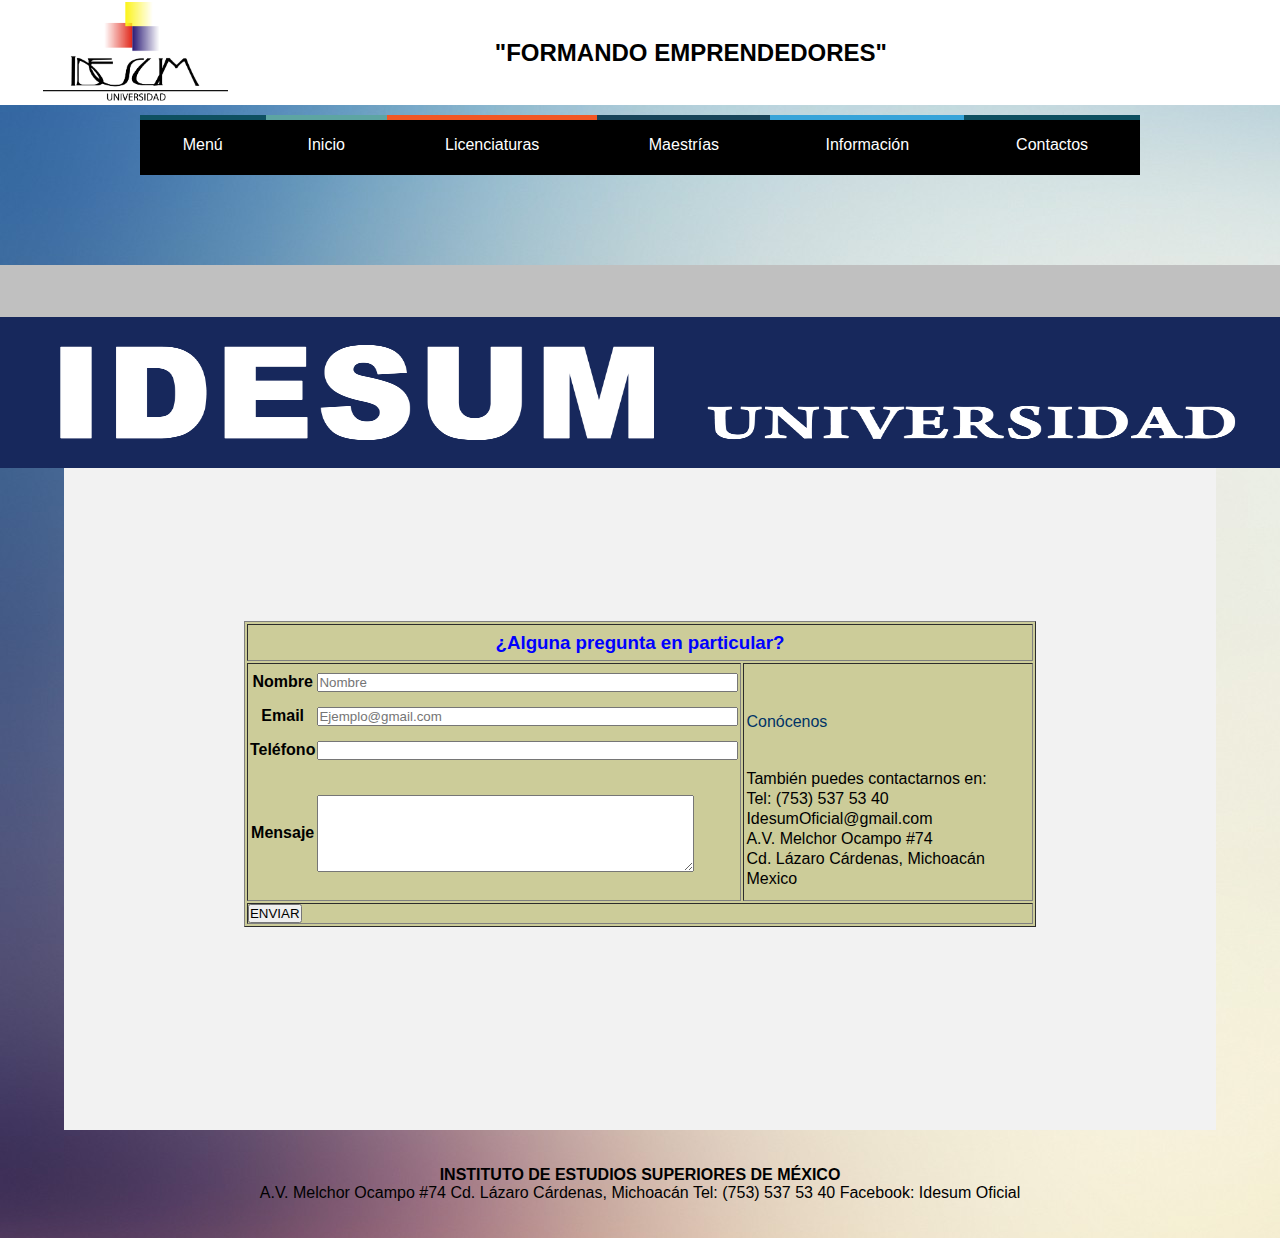
<file: Contactos.html>
<!DOCTYPE html PUBLIC "-//W3C//DTD XHTML 1.0 Transitional//EN" "http://www.w3.org/TR/xhtml1/DTD/xhtml1-transitional.dtd">
<html xmlns="http://www.w3.org/1999/xhtml">
<head>
<meta http-equiv="Content-Type" content="text/html; charset=utf-8" />
<title>Idesum</title>
	<link rel="stylesheet" href="menu/estilos.css" />
	<link rel="stylesheet" href="menu/fonts.css" />
	<link rel="stylesheet" href="css/Style abs.css"/>

<meta http-equiv="Content-Type" content="text/html; charset=utf-8">

</head>
<body> <font face="Arial, Helvetica, sans-serif">


<table Width=100% height="10" bgcolor="White">
<TR> <TD width="21%" height="76"><center>
  <img src="imagenes/logoIdesum.png" alt="" width="185" height="101" />
</center>
</TD> <td width="66%"><h2 align="center"> "FORMANDO EMPRENDEDORES"</h2></td> 

<td width="13%">&nbsp;</td>

</tr>
</table>
<table class="tb2">
    	<header>
		<nav>
			<ul class="non">
				<li><a href="index.html"><span class="primero"><i class="icon icon-home3"></i></span>Menú</a></li>
				<li><a href="InicioIdesum.html"><span class="segundo"><i class="icon icon-briefcase"></i></span>Inicio</a>
				
				</li>
				<li><a href="LicenciaturasIdesum.html"><span class="tercero"><i class="icon icon-file-text"></i></span>Licenciaturas</a></li>
				<li><a href="MaestriasIdesum.html"><span class="cuarto"><i class="icon icon-file-text"></i></span>Maestrías</a></li>
				<li><a href="Infor.html"><span class="quinto"><i class="icon icon-price-tag"></i></span>Información</a></li>
                	<li><a href="Contactos.html"><span class="primero"><i class="icon icon-envelop"></i></span>Contactos</a></li>
			</ul>
		</nav>
	</header>
</table>
  <p><img src="imagenes/TITULO.jpg" width="100%" height="151" /></p>
  <center> 
  
  <table width="90%" height="662" bgcolor="#F2F2F2"> 
  
  <tr> 
  <td width="53%" height="542"><form id="form1" name="form1" method="post" action="">
    <div align="center">
      <table border="1" width="69%" bgcolor="#CCCC99">
        <tr> <td height="35" colspan="2"><center>
          <h3><font color="Blue" face="Arial, Helvetica, sans-serif">¿Alguna pregunta en particular?</font></h3></center></td></tr>
        <tr>  <td width="53%" height="34"><table width="400" height="236">
          <tr>
            <th scope="row"><font face="Arial, Helvetica, sans-serif">Nombre</font></th>
            <td><label for="textfield"></label>
              <input name="textfield" type="text" id="textfield" size="50" required="required" placeholder="Nombre"/></td>
            </tr>
          <tr>
            <th scope="row">Email</th>
            <td><label for="textfield2"></label>
              <input name="textfield2" type="text" id="textfield2" size="50" placeholder="Ejemplo@gmail.com" /></td>
            </tr>
          <tr>
            <th scope="row"><font face="Arial, Helvetica, sans-serif">Teléfono</font></th>
            <td><label for="textfield3"></label>
              <input name="textfield3" type="text" id="textfield3" size="50" /></td>
            </tr>
          <tr>
            <th scope="row"><font face="Arial, Helvetica, sans-serif">Mensaje</font></th>
            <td><label for="textarea"></label>
              <textarea name="textarea" id="textarea" cols="45" rows="5"></textarea></td>
            </tr>
          </table></td> <td width="47%">
            
            
            <table width="100%">
              <tr> <td height="92"><font color="#003366" face="Arial, Helvetica, sans-serif">Conócenos</font></td></tr>
              <tr> <td><font face="Arial, Helvetica, sans-serif">También puedes contactarnos en:</font></td></tr>
              <tr> <td>Tel: (753) 537 53 40</td></tr>
              <tr> <td><font face="Arial, Helvetica, sans-serif">IdesumOficial</font>@gmail.com</td></tr>
              <tr> <td>A.V. Melchor Ocampo #74 </td></tr>
              <tr> <td>Cd. Lázaro Cárdenas, Michoacán</td></tr>
              <tr> <td> Mexico</td></tr>
              
              
              
              
              </table>
            
            
            </td> <tr> <td colspan="2"><input name="Enviar" type="submit" id="button" value="ENVIAR" /></td></tr>
      </table>
    </div>
  </form></td>
  
  
 
  </tr>
  
  <tr> <td height="42" colspan="2"> <center>
  
  
  </center></td> 
    </tr>
  
 
    </table>
</center>   <br>
  <br><font class="pp">
    <h4> INSTITUTO DE ESTUDIOS SUPERIORES DE MÉXICO </h4>
  <p>A.V. Melchor Ocampo #74
 Cd. Lázaro Cárdenas, Michoacán
   Tel: (753) 537 53 40
   Facebook: Idesum Oficial  </p></font>
   <br>
  <br>

</font>
</body>
</html>
</file>
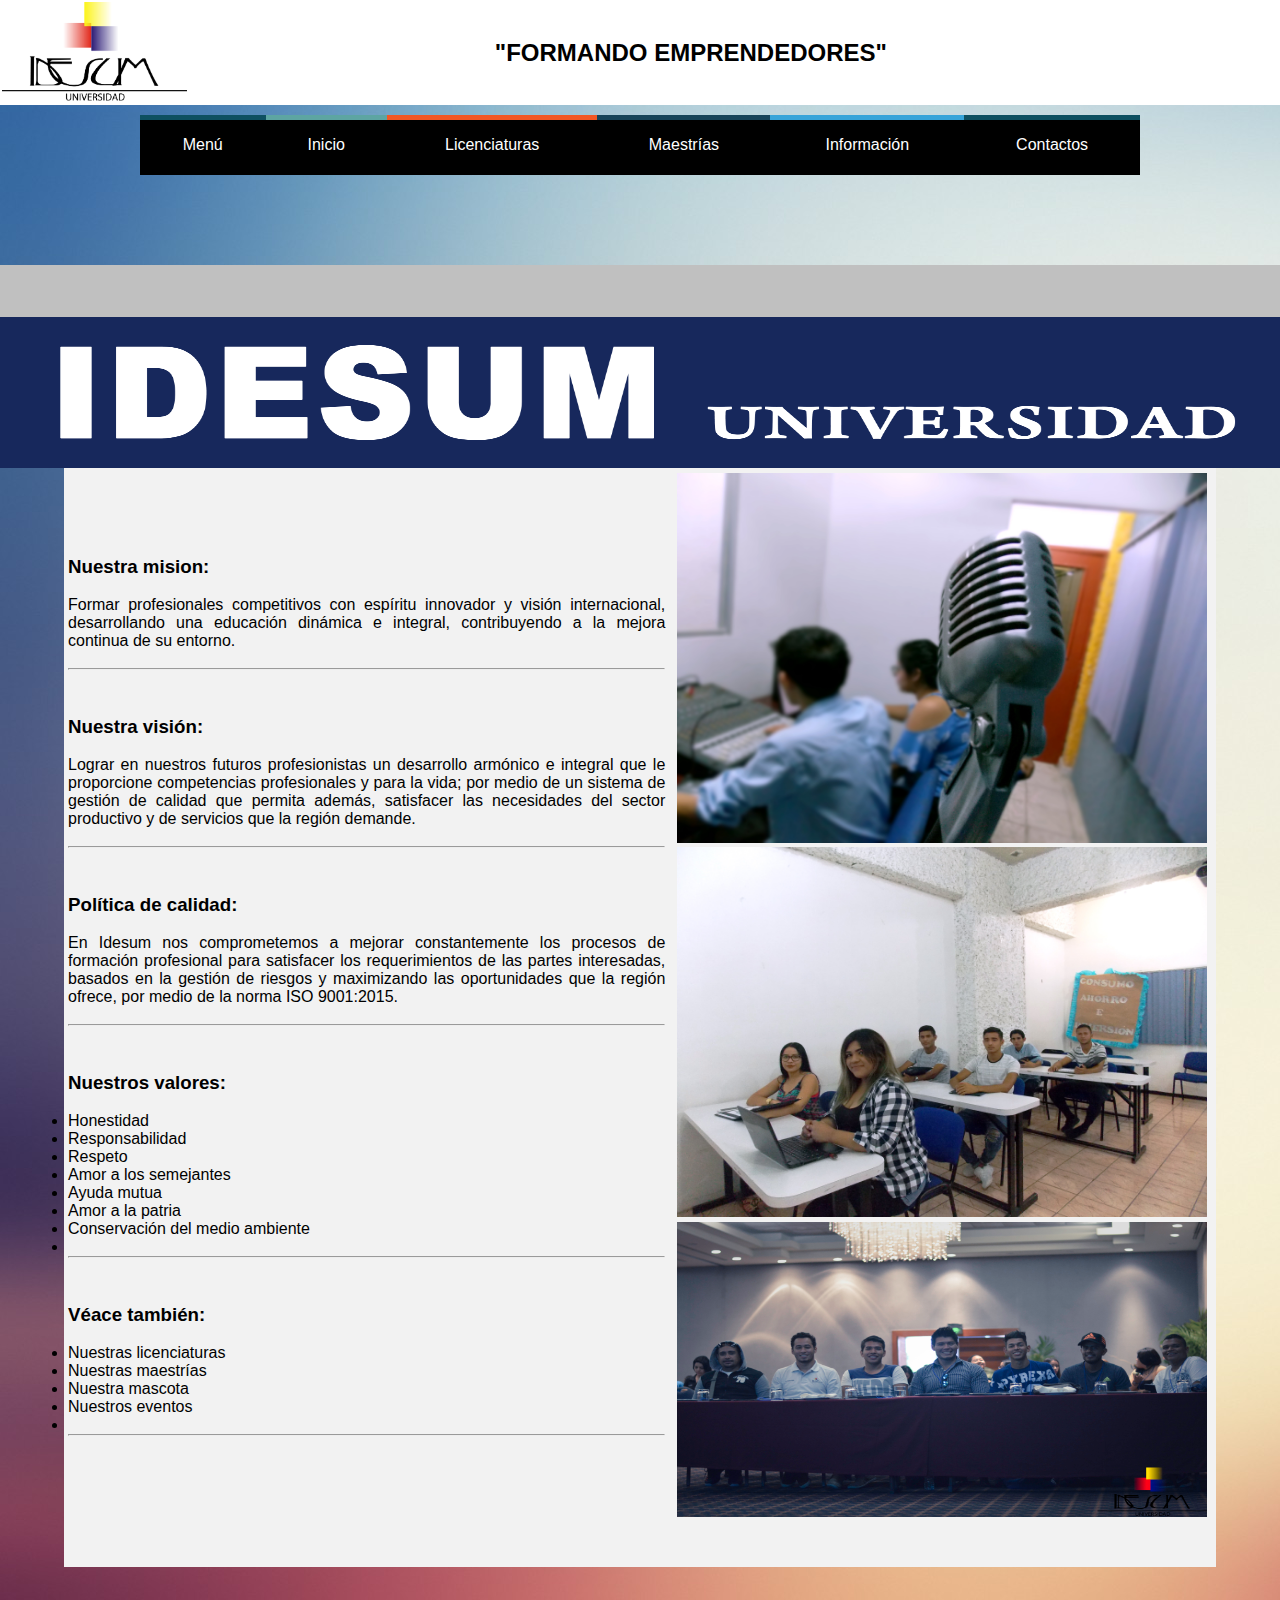
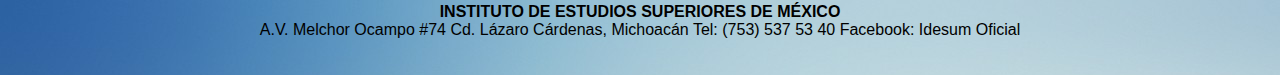
<file: InicioIdesum.html>
<!DOCTYPE html PUBLIC "-//W3C//DTD XHTML 1.0 Transitional//EN" "http://www.w3.org/TR/xhtml1/DTD/xhtml1-transitional.dtd">
<html xmlns="http://www.w3.org/1999/xhtml">
<head>
<meta http-equiv="Content-Type" content="text/html; charset=utf-8" />
<title>Idesum</title>
  <link rel="stylesheet" href="menu/estilos.css" />
	<link rel="stylesheet" href="menu/fonts.css" />
	<link rel="stylesheet" href="css/Style abs.css" />
	<link rel="stylesheet" href="css/espesif 2.css" />

<meta http-equiv="Content-Type" content="text/html; charset=utf-8">

</head>
<body> <font class="AH">


<table class="superior">
<TR> <TD class="td1">
  <img src="imagenes/logoIdesum.png" alt="" class="logo" />
</center>
</TD> <td class="td2"><h2> "FORMANDO EMPRENDEDORES"</h2></td> 

<td class="td3">&nbsp;</td>

</tr>
</table>
<table class="tb2">
    	<header>
		<nav>
			<ul class="non">
				<li><a href="index.html"><span class="primero"><i class="icon icon-home3"></i></span>Menú</a></li>
				<li><a href="InicioIdesum.html"><span class="segundo"><i class="icon icon-briefcase"></i></span>Inicio</a>
				
				</li>
				<li><a href="LicenciaturasIdesum.html"><span class="tercero"><i class="icon icon-file-text"></i></span>Licenciaturas</a></li>
				<li><a href="MaestriasIdesum.html"><span class="cuarto"><i class="icon icon-file-text"></i></span>Maestrías</a></li>
				<li><a href="Infor.html"><span class="quinto"><i class="icon icon-price-tag"></i></span>Información</a></li>
                	<li><a href="Contactos.html"><span class="primero"><i class="icon icon-envelop"></i></span>Contactos</a></li>
			</ul>
		</nav>
	</header>
</table>
  
  <p><img src="imagenes/TITULO.jpg" class="img" /></p>
  <center> 
  
  <table class="tb4"> 
  
  <tr> 
  <td class="td4">
  <table class="tb5"> 
  <tr> <td class="td5"><font class="AH"><h3>Nuestra mision:
    </h3>
        <p>&nbsp;</p>
  </font>
      <p class="jst"><font class="VG"> Formar profesionales competitivos con espíritu innovador y visión internacional, desarrollando una educación dinámica e integral, contribuyendo a la mejora continua de su entorno.</font></p>
       <p class="jst">&nbsp;</p>
      <hr /></td></tr>
  
    <tr> <td height="50"><h3>&nbsp;</h3>
      <h3>&nbsp;</h3>
      <h3>Nuestra visión:
      </h3>
        <p>&nbsp;</p>
         <p class="jst"><font class="VG">Lograr en nuestros futuros profesionistas un desarrollo armónico e integral que le proporcione competencias profesionales y para la vida; por medio de un sistema de gestión de calidad que permita además, satisfacer las necesidades del sector productivo y de servicios que la región demande.</font></p>
         <p class="jst">&nbsp;</p>        <hr /></td></tr>
    <tr>
      <td height="50"><h3>&nbsp;</h3>
        <h3>&nbsp;</h3>
        <h3>Política de calidad:
        </h3>
        <p>&nbsp;</p>
        <p class="jst"><font class="VG">En Idesum nos comprometemos a mejorar constantemente los procesos de formación profesional para satisfacer los requerimientos de las partes interesadas, basados en la gestión de riesgos y maximizando las oportunidades que la región ofrece, por medio de la norma ISO 9001:2015.</font></p>
         <p class="jst">&nbsp; </p>        <hr /></td>
    </tr>
    <tr>
      <td height="50"><h3>&nbsp;</h3>
        <h3>&nbsp;</h3>
        <h3>Nuestros valores:</h3>
        <p>&nbsp;</p>
        <ul type="disc"> <font class="VG">
        <li> Honestidad</li>
        <li>Responsabilidad</li>
        <li>Respeto</li>
        <li>Amor a los semejantes</li>
        <li>Ayuda mutua</li>
        <li>Amor a la patria</li>
        <li>Conservación del medio ambiente</li>
        <li> </li>
        </font>
        </ul>
        
        </p> <hr /></td>
    </tr>
    <tr>
      <td height="50"><h3>&nbsp;</h3>
        <h3>&nbsp;</h3>
        <h3>Véace también:</h3>
        <p>&nbsp;</p>
        <ul type="disc"> <font class="VG">
        <li> Nuestras licenciaturas</li>
        <li> Nuestras maestrías</li>
        <li>Nuestra mascota</li>
        <li>Nuestros eventos</li>
        <li> </li>
      </font>
      </ul> <hr /></td>
    </tr>
  
  </table></td>
  
  
  <td width="47%">
  <table width="99%" height="1051" align="center">
  <tr><td height="188"><img src="Fotos/DSCN1402 copia 2.jpg" width="100%" height="370" />
  
  
  
  </td></tr>
  
  <tr> <td height="372"><img src="Fotos/DSCN1363 copia.jpg" width="100%" height="370" />
  
  </td></tr>
  
  <tr> <td height="297"><img src="Fotos/DSC_0798.jpg" width="100%" height="295" /></td></tr>
  </table>
  
 
  </td>
  </tr>
  
  <tr> <td height="42" colspan="2"> <center>
  
 
  </center></td> 
    </tr>
  
 
    </table>
</center>   <br>
  <br><font class="pp">
    <h4> INSTITUTO DE ESTUDIOS SUPERIORES DE MÉXICO </h4>
  <p>A.V. Melchor Ocampo #74
 Cd. Lázaro Cárdenas, Michoacán
   Tel: (753) 537 53 40
   Facebook: Idesum Oficial  </p></font>
   <br>
  <br>

</font>
</body>
</html>
</file>
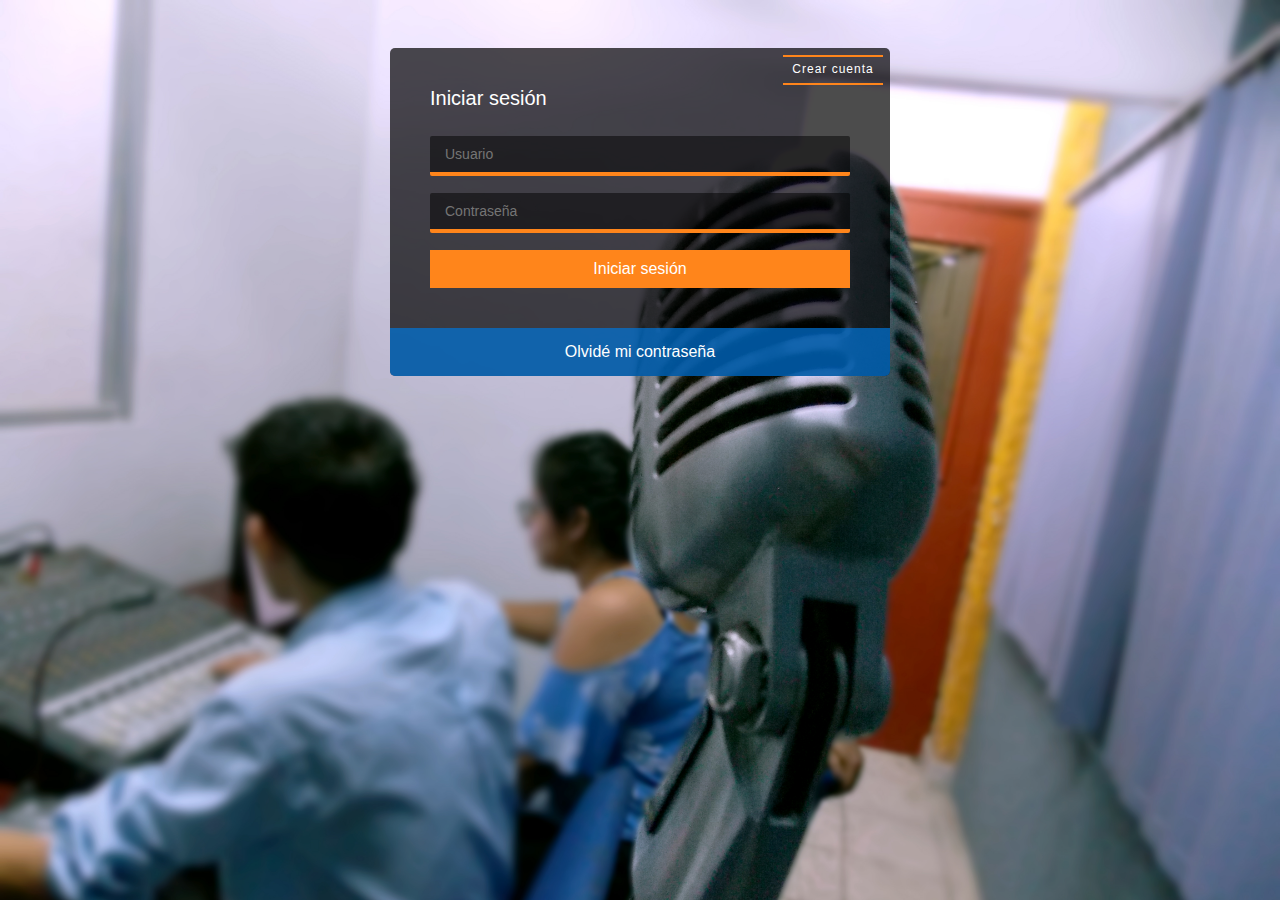
<file: Login.html>
<!DOCTYPE html PUBLIC "-//W3C//DTD XHTML 1.0 Transitional//EN" "http://www.w3.org/TR/xhtml1/DTD/xhtml1-transitional.dtd">
<html xmlns="http://www.w3.org/1999/xhtml">
<head>
<meta http-equiv="Content-Type" content="text/html; charset=utf-8" />
<title>Login</title>
<script language="javascript" type="text/javascript"> 


function ValidaDatos(i)
{
	var Ses_usua=document.Frmdatos.Ses_usua;
	var Ses_cont=document.Frmdatos.Ses_cont;

	if(Ses_usua.value!="Admin")
	{
		alert("Usuario equivocado")
		return false;
	}

	if(Ses_cont.value!=="lumen2018")
	{
		alert("Contraseña incorrecta")
		return false;
	}

	return true;
}



</script>

<script language="javascript" type="text/javascript"> 


function DatosValidos(e)
{
	var Usuario=document.Formdatos.Usuario;
	var Contraseña=document.Formdatos.Contraseña;
	var Conf_contraseña=document.Formdatos.Conf_contraseña;
	var Email=document.Formdatos.Email;
	var Telefono=document.Formdatos.Telefono;

	if(Usuario.value=="")
	{
		alert("Especifique usuario")
		return false;
	}
	
		if(Usuario.value.length<=7)
	{
		alert("Usuario debe llevar al menos 8 carácteres")
		return false;
	}
	
		if(Contraseña.value=="")
	{
		alert("Especifique Contraseña")
		return false;
	}
	

	if(Contraseña.value.length!=8)
	{
		alert("Contraseña debe llevar 8 carácteres")
		return false;
	}
	
	if(Conf_contraseña.value=="")
	{
		alert("Confirme contraseña")
		return false;
	}
	
		if(Conf_contraseña.value.length!=8)
	{
		alert("Confirmación incorrecta")
		return false;
	}
	
	if(Email.value=="")
	{
		alert("Especifique Email")
		return false;
	}
	
	if(Telefono.value=="")
	{
		alert("Especifique Telefono")
		return false;
	}
	
		if(Telefono.value.length!=10)
	{
		alert("Telefono debe llevar 10 carácteres")
		return false;
	}

	return true;
}



</script>
<link rel="stylesheet" href="css/estilos.css" />
</head>

<body>
<div class="contenedor-form">
<div class="toggle">

<span> Crear cuenta</span>
</div>

<div class="formulario"> 
<h2> Iniciar sesión </h2>
<form id="form1" name="Frmdatos" method="get" onsubmit="return ValidaDatos()" action="index.html">
<input name="Ses_usua" type="text" id="Ses_usua" placeholder="Usuario" />
<input name="Ses_cont" type="password" id="Ses_cont" placeholder="Contraseña" />
<input type="submit" value="Iniciar sesión" />

</form>

</div>

<div class="formulario"> 
<h2> Crear cuenta </h2>
<form id="form2" name="Formdatos" method="get" onsubmit="return DatosValidos()" action="registro exitoso.html">
<input name="Usuario" type="text" id="Usuario" placeholder="Usuario"  />
<input name="Contraseña" type="password" id="Contraseña" placeholder="Contraseña"  />
<input name="Conf_contraseña" type="password" id="Conf_contraseña" placeholder="Confirme contraseña"  />
<input name="Email" type="email" id="Email" placeholder="Correo electrónico"  />
<input name="Telefono" type="text" id="Telefono" placeholder="Teléfono"  />
<input type="submit" value="Registrarse" />

</form>

</div>

<div class="reset-password">
<a href="#"> Olvidé mi contraseña </a>
</div>

</div>
<script src="js/jquery-3.1.1.min.js"> </script>
<script src="js/main.js"> </script>


</body>
</html>
</file>
<file: menu/estilos.css>
*{
	padding:0px;
	margin:0px;
}

body{
    background-image: url(images/fondo.png);
}


#header{
	margin:auto;
	width:500px;
	font-family:Arial, Helvetica, sans-serif;
}

.non {
	list-style:none;
}

.nav li a {
	background-color:#000;
	color:#sss;
	text-decoration:none;
	padding:10px 15px;
	display:block;
}

.nav li a:hover{
	background-color:#434343;
}

.nav > li{
	float:left;
}

.nav li ul{
	display:none;
	position:absolute;
	width:140px;
}

.nav li:hover > ul{
	display:block;
}

.nav li ul li{
	position:relative;
}

.nav li ul li ul{
	right:-140px;
	top:0px;
}

header {
	margin-top:10px;
    width: 100%;
    overflow: hidden;
    height: 150px;
    position: relative;
}
 
nav {
		list-style:none;

    top:-20px;
    position: absolute;
    left:0;
    right:0;
	margin:20px auto;
	max-width:1000px;
	width:90%;
}
 
nav ul {
	list-style:none;
}
 
nav > ul {
	display:table;
	width:100%;
	background:#000;
	position:relative;
}
 
nav > ul li {
	display:table-cell;
}
 
/*Sub-menu*/
nav > ul > li:hover > ul {
	display:block;
	height:100%;
}
 
nav > ul > li > ul {
	display:block;
	position:absolute;
	background:#000;
	left:0;
	right:0;
	overflow:hidden;
	height:0%;
	-webkit-transition: all .3s ease;
	-moz-transition: all .3s ease;
	-ms-transition: all .3s ease;
	-o-transition: all .3s ease;
	transition: all .3s ease;
}
 
nav > ul li a {
	color:#fff;
	display:block;
	line-height:20px;
	padding:20px;
	position: relative;
	text-align:center;
	text-decoration:none;
	-webkit-transition: all .3s ease;
	-moz-transition: all .3s ease;
	-ms-transition: all .3s ease;
	-o-transition: all .3s ease;
	transition: all .3s ease;
}
 
nav > ul > li > ul > li a:hover {
	background:#5da5a2;
}
 
nav > ul > li > a span {
	background:#174459;
	display:block;
	height:100%;
	width:100%;
	left:0;
	position:absolute;
	top:-55px;
	-webkit-transition: all .3s ease;
	-moz-transition: all .3s ease;
	-ms-transition: all .3s ease;
	-o-transition: all .3s ease;
	transition: all .3s ease;
}
 
nav > ul > li > a span .icon {
	display:block;
	line-height:60px;
}



nav > ul > li > a:hover > span {
	top:0;
}
 
nav ul li a .primero {
	background:#0e5061;
}
 
nav ul li a .segundo {
	background:#5da5a2;
}
 
nav ul li a .tercero {
	background:#f25724;
}
 
nav ul li a .cuarto {
	background:#174459;
}
 
nav ul li a .quinto {
	background:#37a4d9;
}
</file>
<file: menu/fonts.css>
@font-face {
  font-family: 'icomoon';
  src:  url('fonts/icomoon.eot?q0at8a');
  src:  url('fonts/icomoon.eot?q0at8a#iefix') format('embedded-opentype'),
    url('fonts/icomoon.ttf?q0at8a') format('truetype'),
    url('fonts/icomoon.woff?q0at8a') format('woff'),
    url('fonts/icomoon.svg?q0at8a#icomoon') format('svg');
  font-weight: normal;
  font-style: normal;
}

[class^="icon-"], [class*=" icon-"] {
  /* use !important to prevent issues with browser extensions that change fonts */
  font-family: 'icomoon' !important;
  speak: none;
  font-style: normal;
  font-weight: normal;
  font-variant: normal;
  text-transform: none;
  line-height: 1;

  /* Better Font Rendering =========== */
  -webkit-font-smoothing: antialiased;
  -moz-osx-font-smoothing: grayscale;
}

.icon-home3:before {
  content: "\e902";
}
.icon-file-text:before {
  content: "\e922";
}
.icon-price-tag:before {
  content: "\e935";
}
.icon-envelop:before {
  content: "\e945";
}
.icon-briefcase:before {
  content: "\e9ae";
}
</file>
<file: css/Style abs.css>
@charset "utf-8";
/* CSS Document */

.pp{
	text-align:center;
}

.cd {
	font-family: Verdana, Geneva, sans-serif;
}
.cf {
	font-family: Verdana, Geneva, sans-serif;
}
.cds {
	font-family: Verdana, Geneva, sans-serif;
}

.CD {
	font-family: Verdana, Geneva, sans-serif;
}
.DC {
	font-family: Verdana, Geneva, sans-serif;
}
.C {
	font-family: Verdana, Geneva, sans-serif;
}
.S {
	font-family: Verdana, Geneva, sans-serif;
}
.CD {
	font-family: Verdana, Geneva, sans-serif;
}

.imagen{
	width:146px;
	height:40px;
	alignment-baseline:middle;
}

.superior{
	Width:100% ;
	height:10px;
	background-color:#FFF;
}

.logo{
	width:185px ;
	height:101px;
}

.td1{
	width:21%;
	height:76;
	display:block;

}

.tb2{
width:100%;
 height:52px; 
 background:#c0c0c0;
}

H2{
	text-align:center;
}

.td2{
	width:66%;
}

.td3{
	 width:13%;
}
</file>
<file: css/espesif 2.css>
@charset "utf-8";
/* CSS Document */

.img{
	width:100%;
	height:151px;
}

.AH{
	font-family:Arial, Helvetica, sans-serif;
}

.VG{
	font-family:Verdana, Geneva, sans-serif;
}

.tb4{
	 width:90%; height:880px; background:#F2F2F2;
}

.tb5{
	 width:99%; height:9%; margin-right:auto;
}





.td4{
	 width:53%; height:760px;
}


.td5{
	width:58; height:47;
}



.jst{
	text-align:justify;
}
</file>
<file: css/estilos.css>
*{
	margin:0;
	padding:0;
	-webkit-box-sizing:border-box;
  -moz- box-sizing:border-box;
	box-sizing:border-box;
}

body {
	background:url(../img/IMG_20171220_181222.jpg);
	-webkit-background-size:cover;
	background-size:cover;
	background-attachment:fixed;
	font-family:Verdana, Geneva, sans-serif;
}

.contenedor-form {
	position:relative;
	background:rgba(0,0,0,.7);
	width: 100%;
	max-width:500px;
	margin:48px auto;
	color:#FFF;
	border-radius:5px;
	
}

.contenedor-form .toggle {
	top:7px;
	right:7px;
	width:100px;
	height:30px;
	position:absolute;
	font-size:12px;
	line-height:25px;
	text-align:center;
	border-top:2px solid #ff851b;
	border-bottom:2px solid #ff851b;
	transition:all .5s ease;
	cursor:pointer;
}

.contenedor-form .toggle span {
	letter-spacing:1px;
}

.contenedor-form .toggle:hover {
	border-top:2px solid #0075d9;
	border-bottom:2px solid #0075d9;
}

.contenedor-form h2 {
	margin:0 0 28px 0;
	font-size:20px;
	font-weight:400;
	line-height:1;
}

.contenedor-form input[type="text"],
.contenedor-form input[type="password"],
.contenedor-form input[type="email"]{
	outline:none;
	background:rgba(0,0,0,.5);
	display:block;
	width:100%;
	padding:10px 15px;
	color:#FFF;
	border:none;
    border-radius:2px;
	border-bottom:4px solid #ff851b;
	font-family:"Lucida Sans Unicode", "Lucida Grande", sans-serif;
	font-size:14px;
	font-weight:normal;
	margin:0 0 17px 0;
	transition:all .5s ease;
}

.contenedor-form input[type="text"]:focus,
.contenedor-form input[type="password"]:focus,
.contenedor-form input[type="email"]:focus {
		border-bottom:4px solid #0075d9;

}

.contenedor-form input[type="submit"]{
	background:#ff851b;
	color:#fff;
	border:none;
	width:100%;
	padding:10px 0;
	font-weight:normal;
	font-family:"Lucida Sans Unicode", "Lucida Grande", sans-serif;
	letter-spacing:1;
	font-size:16px;
	cursor:pointer;
	transition:all .5s ease;
}

.contenedor-form input[type="submit"]:hover{
		background:rgba(0,117,217,0.7);
}

.contenedor-form .reset-password{
		background:rgba(0,117,217,0.7);
		width:100%;
		padding:15px 0;
		text-align:center;
		border-bottom-right-radius:5px;
		border-bottom-left-radius:5px;
}

.contenedor-form .reset-password a{
	color:#fff;
	text-decoration:none;
	font-size:16px;
}

.contenedor-form .formulario{
	padding:40px;
	display:none;
}

.contenedor-form .formulario:nth-child(2) {
	display:block;
}
</file>
